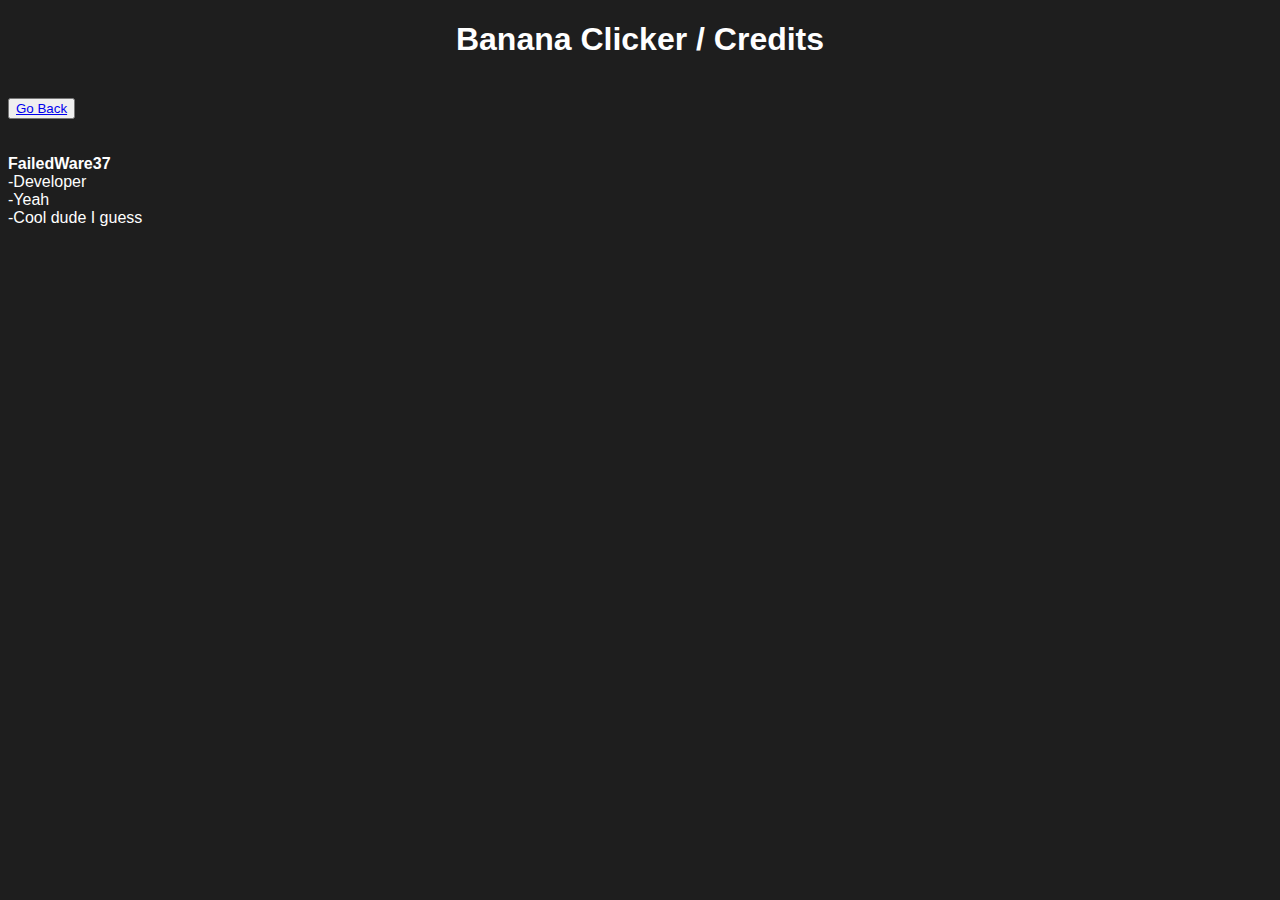
<file: credits.html>
<!DOCTYPE html>
<lang en></lang>
<head>
    <title>Banana Clicker / Credits</title>
    <stylesheet>
        <link rel="stylesheet" href="style.css">
    </stylesheet>
    
    <body>
        <h1 class="textCentered"> Banana Clicker / Credits </h1>
        <br>
        <button><a href="index.html">Go Back</a></button>
        <br>
        <br>
        <br>
        <b>FailedWare37</b>
        <br>
        -Developer
        <br>
        -Yeah
        <br>
        -Cool dude I guess
    </body>
</head>
</file>
<file: style.css>
body {
    background-color:rgb(30, 30, 30);
    color:white;
    font-family: Arial, Helvetica, sans-serif
}

.textCentered {
    text-align: center;
}
</file>
